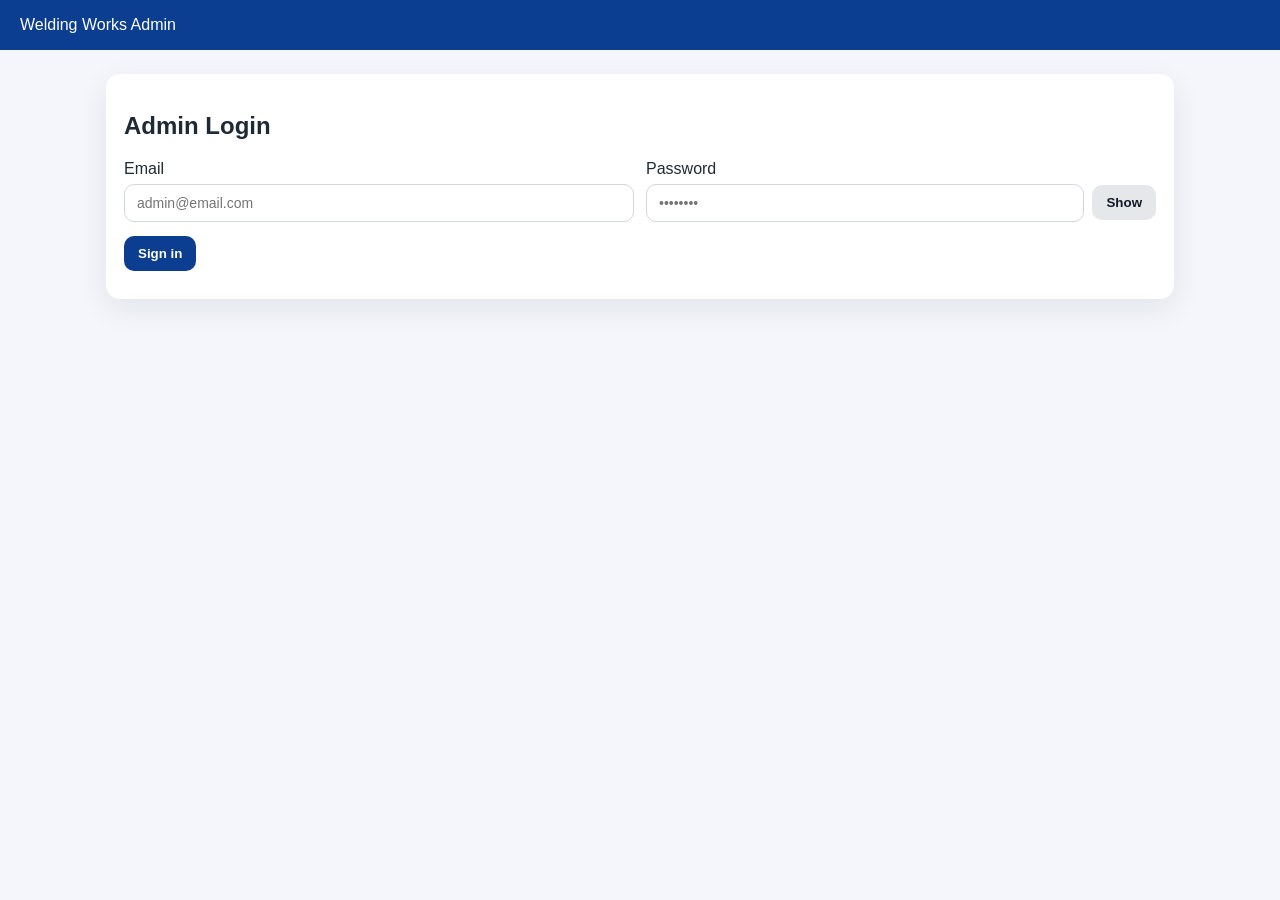
<file: admin_web/index.html>
<!doctype html>
<html lang="en">
  <head>
    <meta charset="UTF-8" />
    <meta name="viewport" content="width=device-width, initial-scale=1.0" />
    <title>Welding Works Admin</title>
    <link rel="stylesheet" href="./styles.css" />
  </head>
  <body>
    <header>
      <div>Welding Works Admin</div>
      <div class="header-right">
        <div id="adminWelcome" class="muted hidden"></div>
        <button id="logoutBtn" class="secondary hidden">Logout</button>
      </div>
    </header>

    <div class="container">
      <div id="loginCard" class="card">
        <h2>Admin Login</h2>
        <div class="row">
          <div class="field">
            <label>Email</label>
            <input id="loginEmail" type="email" placeholder="admin@email.com" />
          </div>
          <div class="field">
            <label>Password</label>
            <div style="display:flex; gap:8px; align-items:center;">
              <input id="loginPassword" type="password" placeholder="••••••••" />
              <button id="togglePassword" class="secondary" type="button">Show</button>
            </div>
          </div>
        </div>
        <div style="margin-top: 14px;">
          <button id="loginBtn">Sign in</button>
        </div>
        <div id="loginError" class="muted" style="margin-top: 10px;"></div>
      </div>

      <div id="adminPanel" class="hidden">
        <div class="tabs">
          <div class="tab active" data-tab="users">Users</div>
          <div class="tab" data-tab="criteria">Criteria</div>
          <div class="tab" data-tab="audit">Audit Logs</div>
        </div>

        <div id="tab-users" class="card">
          <h3>Users</h3>
          <div class="muted">Manage role, status, and verification.</div>
          <div style="margin-top: 12px; overflow-x:auto;">
            <table id="usersTable">
              <thead>
                <tr>
                  <th class="users-col">Name</th>
                  <th class="email-col">Email</th>
                  <th class="role-col">Role</th>
                  <th class="status-col">Status</th>
                  <th class="verified-col">Verified</th>
                  <th class="action-col-users">Action</th>
                </tr>
              </thead>
              <tbody></tbody>
            </table>
          </div>
        </div>

        <div id="tab-criteria" class="card hidden">
          <div style="display:flex; align-items:center; justify-content:space-between;">
            <h3>Criteria</h3>
            <button class="secondary" type="button" title="Criteria Files">📁</button>
          </div>
          <div class="tabs" style="margin-top: 12px;">
            <div class="tab active" data-subtab="competency">Competency Checklist</div>
            <div class="tab" data-subtab="assessment">Assessment</div>
            <div class="tab" data-subtab="grading">Grading Sheet</div>
          </div>

          <div id="criteria-competency">
            <div style="margin-top: 14px; overflow-x:auto;">
              <table id="competencyTable">
                <thead>
                  <tr>
                    <th class="cat-col">Category</th>
                    <th class="title-col">Title</th>
                    <th class="active-col">Active</th>
                    <th class="action-col">Action</th>
                  </tr>
                </thead>
                <tbody></tbody>
              </table>
            </div>
          </div>

          <div id="criteria-assessment" class="hidden">
            <div style="margin-top: 14px; overflow-x:auto;">
              <table id="assessmentTable">
                <thead>
                  <tr>
                    <th class="cat-col">Category</th>
                    <th class="title-col">Title</th>
                    <th class="active-col">Active</th>
                    <th class="action-col">Action</th>
                  </tr>
                </thead>
                <tbody></tbody>
              </table>
            </div>
          </div>

          <div id="criteria-grading" class="hidden">
            <div style="margin-top: 14px; overflow-x:auto;">
              <table id="gradingTable">
                <thead>
                  <tr>
                    <th class="title-col">Component</th>
                    <th class="percent-col">Percent</th>
                    <th class="range-col">Range</th>
                    <th class="remark-col">Remark</th>
                    <th class="active-col">Active</th>
                    <th class="action-col">Action</th>
                  </tr>
                </thead>
                <tbody></tbody>
              </table>
            </div>
          </div>
        </div>

        <div id="tab-audit" class="card hidden">
          <h3>Audit Logs</h3>
          <div style="margin-top: 12px; overflow-x:auto;">
            <table id="auditTable">
              <thead>
                <tr>
                  <th>Time</th>
                  <th>Actor</th>
                  <th>Action</th>
                  <th>Target</th>
                  <th>Details</th>
                  <th>View</th>
                </tr>
              </thead>
              <tbody></tbody>
            </table>
          </div>
          <div class="pagination">
            <button id="auditPrevBtn" class="secondary" type="button">Previous</button>
            <span id="auditPageInfo" class="muted">Page 1 of 1</span>
            <button id="auditNextBtn" class="secondary" type="button">Next</button>
          </div>
        </div>
      </div>
    </div>

    <div id="compModal" class="modal hidden">
      <div class="modal-card">
        <div class="modal-header">
          <h3>Add Competency</h3>
          <button id="compModalClose" class="secondary" type="button">✕</button>
        </div>
        <div class="row">
          <div class="field">
            <label>Category</label>
            <select id="modalCompCategory">
              <option value="Basic">Basic</option>
              <option value="Common">Common</option>
              <option value="Core">Core</option>
              <option value="Perform root pass">Perform root pass</option>
              <option value="Clean root pass">Clean root pass</option>
              <option value="Weld subsequent/filling passes">Weld subsequent/filling passes</option>
              <option value="Perform capping">Perform capping</option>
              <option value="Defects (Surface Level)">Defects (Surface Level)</option>
              <option value="Defects (Non-Surface Level)">Defects (Non-Surface Level)</option>
            </select>
          </div>
          <div class="field">
            <label>Title</label>
            <input id="modalCompTitle" placeholder="Competency title" />
          </div>
        </div>
        <div class="modal-actions">
          <button id="compModalSave">Save</button>
          <button id="compModalCancel" class="secondary" type="button">Cancel</button>
        </div>
      </div>
    </div>

    <div id="gradeModal" class="modal hidden">
      <div class="modal-card">
        <div class="modal-header">
          <h3>Add Grade Row</h3>
          <button id="gradeModalClose" class="secondary" type="button">✕</button>
        </div>
        <div class="row">
          <div class="field">
            <label>Category</label>
            <select id="modalGradeCategory">
              <option value="Grading">Grading</option>
              <option value="Scale">Scale</option>
            </select>
          </div>
          <div class="field">
            <label>Component</label>
            <input id="modalGradeTitle" placeholder="Lecture Units (Total Grade)" />
          </div>
          <div class="field">
            <label>Percent</label>
            <input id="modalGradePercent" type="number" step="0.01" placeholder="25" />
          </div>
        </div>
        <div class="row">
          <div class="field">
            <label>Range</label>
            <input id="modalGradeRange" placeholder="90-100" />
          </div>
          <div class="field">
            <label>Remark</label>
            <input id="modalGradeRemark" placeholder="Competent" />
          </div>
        </div>
        <div class="modal-actions">
          <button id="gradeModalSave">Save</button>
          <button id="gradeModalCancel" class="secondary" type="button">Cancel</button>
        </div>
      </div>
    </div>

    <div id="auditModal" class="modal hidden">
      <div class="modal-card">
        <div class="modal-header">
          <h3>Audit Log Detail</h3>
          <button id="auditModalClose" class="secondary" type="button">✕</button>
        </div>
        <div class="row">
          <div class="field">
            <label>Time</label>
            <div id="auditDetailTime" class="muted"></div>
          </div>
          <div class="field">
            <label>Actor</label>
            <div id="auditDetailActor" class="muted"></div>
          </div>
        </div>
        <div class="row">
          <div class="field">
            <label>Action</label>
            <div id="auditDetailAction" class="muted"></div>
          </div>
          <div class="field">
            <label>Target</label>
            <div id="auditDetailTarget" class="muted"></div>
          </div>
        </div>
        <div class="field">
          <label>Details</label>
          <pre id="auditDetailDetails" class="muted" style="white-space: pre-wrap; margin: 0;"></pre>
        </div>
        <div class="modal-actions">
          <button id="auditModalCloseBtn" class="secondary" type="button">Close</button>
        </div>
      </div>
    </div>

    <script src="./config.js"></script>
    <script src="./app.js"></script>
  </body>
</html>
</file>
<file: admin_web/styles.css>
* {
  box-sizing: border-box;
}

body {
  margin: 0;
  font-family: "Segoe UI", Tahoma, Geneva, Verdana, sans-serif;
  background: #f4f6fb;
  color: #1f2a37;
}

header {
  background: #0b3d91;
  color: #fff;
  padding: 16px 20px;
  display: flex;
  align-items: center;
  justify-content: space-between;
}

.header-right {
  display: flex;
  align-items: center;
  gap: 12px;
}

.container {
  max-width: 1100px;
  margin: 24px auto;
  padding: 0 16px;
}

.card {
  background: #fff;
  border-radius: 14px;
  padding: 18px;
  box-shadow: 0 10px 30px rgba(15, 23, 42, 0.08);
}

.row {
  display: flex;
  gap: 12px;
  flex-wrap: wrap;
}

.field {
  display: flex;
  flex-direction: column;
  gap: 6px;
  flex: 1;
  min-width: 160px;
}

input, select, textarea {
  padding: 10px 12px;
  border-radius: 10px;
  border: 1px solid #d0d7e2;
  font-size: 14px;
  width: 100%;
}

button {
  padding: 10px 14px;
  border-radius: 10px;
  border: none;
  background: #0b3d91;
  color: #fff;
  cursor: pointer;
  font-weight: 600;
}

button.secondary {
  background: #e5e7eb;
  color: #111827;
}

.tabs {
  display: flex;
  gap: 8px;
  margin-bottom: 16px;
}

.tab {
  padding: 8px 12px;
  border-radius: 8px;
  background: #e9eef7;
  cursor: pointer;
  font-weight: 600;
}

.tab.active {
  background: #0b3d91;
  color: #fff;
}

table {
  width: 100%;
  border-collapse: collapse;
  table-layout: auto;
}

th, td {
  text-align: left;
  padding: 10px;
  border-bottom: 1px solid #e5e7eb;
  vertical-align: top;
}


th.users-col, td.users-col {
  width: 22%;
}

th.email-col, td.email-col {
  width: 28%;
}

th.role-col, td.role-col,
th.status-col, td.status-col,
th.verified-col, td.verified-col {
  width: 13%;
}

th.action-col-users, td.action-col-users {
  width: 11%;
}

th.cat-col, td.cat-col {
  width: 200px;
}

th.title-col, td.title-col {
  width: 40%;
}

th.percent-col, td.percent-col {
  width: 70px;
}

th.range-col, td.range-col {
  width: 90px;
}

th.remark-col, td.remark-col {
  width: 100px;
}

th.active-col, td.active-col {
  width: 110px;
}

td.active-col select {
  min-width: 70px;
}

th.action-col, td.action-col {
  width: 120px;
}

td.action-col .addCompRowBtn,
td.action-col .addGradeRowBtn {
  white-space: nowrap;
}

.action-inline {
  display: inline-flex;
  gap: 8px;
  flex-wrap: nowrap;
}

#auditTable th:nth-child(5),
#auditTable td:nth-child(5) {
  width: 320px;
  word-break: break-word;
  white-space: normal;
}

#auditTable th:nth-child(6),
#auditTable td:nth-child(6) {
  width: 120px;
  text-align: right;
  white-space: nowrap;
}

#auditTable th:nth-child(1),
#auditTable td:nth-child(1) {
  width: 160px;
  white-space: normal;
  word-break: break-word;
}

#auditTable th:nth-child(2),
#auditTable td:nth-child(2) {
  width: 260px;
  white-space: nowrap;
}

#auditTable th:nth-child(3),
#auditTable td:nth-child(3) {
  width: 140px;
  white-space: nowrap;
}

#auditTable th:nth-child(4),
#auditTable td:nth-child(4) {
  width: 120px;
  white-space: nowrap;
}

.section-row td {
  vertical-align: middle;
}

.muted {
  color: #6b7280;
  font-size: 12px;
}

.category-header {
  display: flex;
  align-items: center;
  justify-content: space-between;
}

.category-label {
  display: inline-block;
  padding: 0;
  border-radius: 0;
  background: transparent;
  color: #1f2a37;
  font-weight: 700;
  white-space: nowrap;
}

.modal {
  position: fixed;
  inset: 0;
  background: rgba(15, 23, 42, 0.5);
  display: flex;
  align-items: center;
  justify-content: center;
  padding: 16px;
  z-index: 50;
}

.hidden {
  display: none !important;
}

.modal-card {
  background: #fff;
  border-radius: 14px;
  padding: 18px;
  max-width: 700px;
  width: 100%;
  box-shadow: 0 20px 40px rgba(15, 23, 42, 0.2);
}

.modal-header {
  display: flex;
  align-items: center;
  justify-content: space-between;
  margin-bottom: 10px;
}

.modal-actions {
  display: flex;
  gap: 10px;
  margin-top: 12px;
}

.pagination {
  display: flex;
  align-items: center;
  gap: 12px;
  justify-content: flex-end;
  margin-top: 12px;
}
</file>
